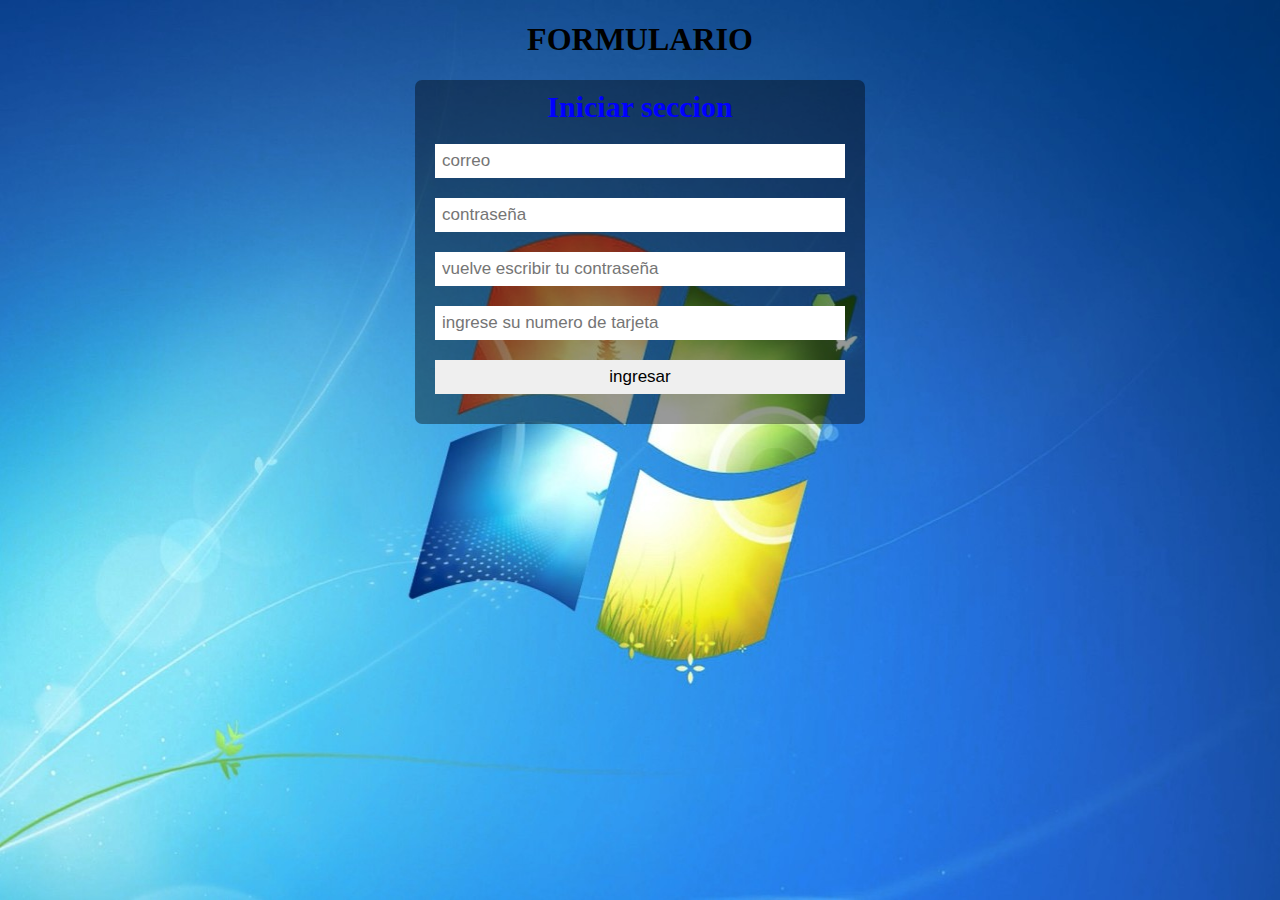
<file: pagina/comprar1.html>
<!DOCTYPE html>
<html lang="en">

<head>
    <title>Computadoras Carlitos</title>
    <link rel="icon" href="./resources/img/computer.png">
</head>
<style>
    .encuesta1 {
        text-align: center;
    }
    
    body {
        background-image: url(resources/img/windows.jpg);
        background-size: 100vw 100vh;
        background-attachment: fixed;
        margin: 0;
    }
    
    form {
        width: 450px;
        margin: auto;
        background: rgba(0, 0, 0, 0.4);
        padding: 10px 20px;
        box-sizing: border-box;
        margin-top: 20px;
        border-radius: 7px;
    }
    
    h2 {
        color: blue;
        text-align: center;
        margin: 0;
        font-size: 30px;
        margin-bottom: 20px;
    }
    
    input,
    textarea {
        width: 100%;
        margin-bottom: 20px;
        padding: 7px;
        box-sizing: border-box;
        font-size: 17px;
        border: none;
    }
    
    textarea {
        min-height: 100px;
        max-height: 200px;
        max-width: 100%;
    }
</style>

<body>
    <h1 class="encuesta1">FORMULARIO</h1>
    <form action="">
        <h2>Iniciar seccion</h2>
        <input type="text" name="correo" placeholder="correo">
        <input type="text" name="contraseña" placeholder="contraseña">
        <input type="text" name="contraseña" placeholder="vuelve escribir tu contraseña">
        <input type="text" name="codigo de tarjeta" placeholder="ingrese su numero de tarjeta">
        <a href="compra.html">
            <input type="button" value="ingresar" id="boton">
        </a>

</body>

</html>
</file>
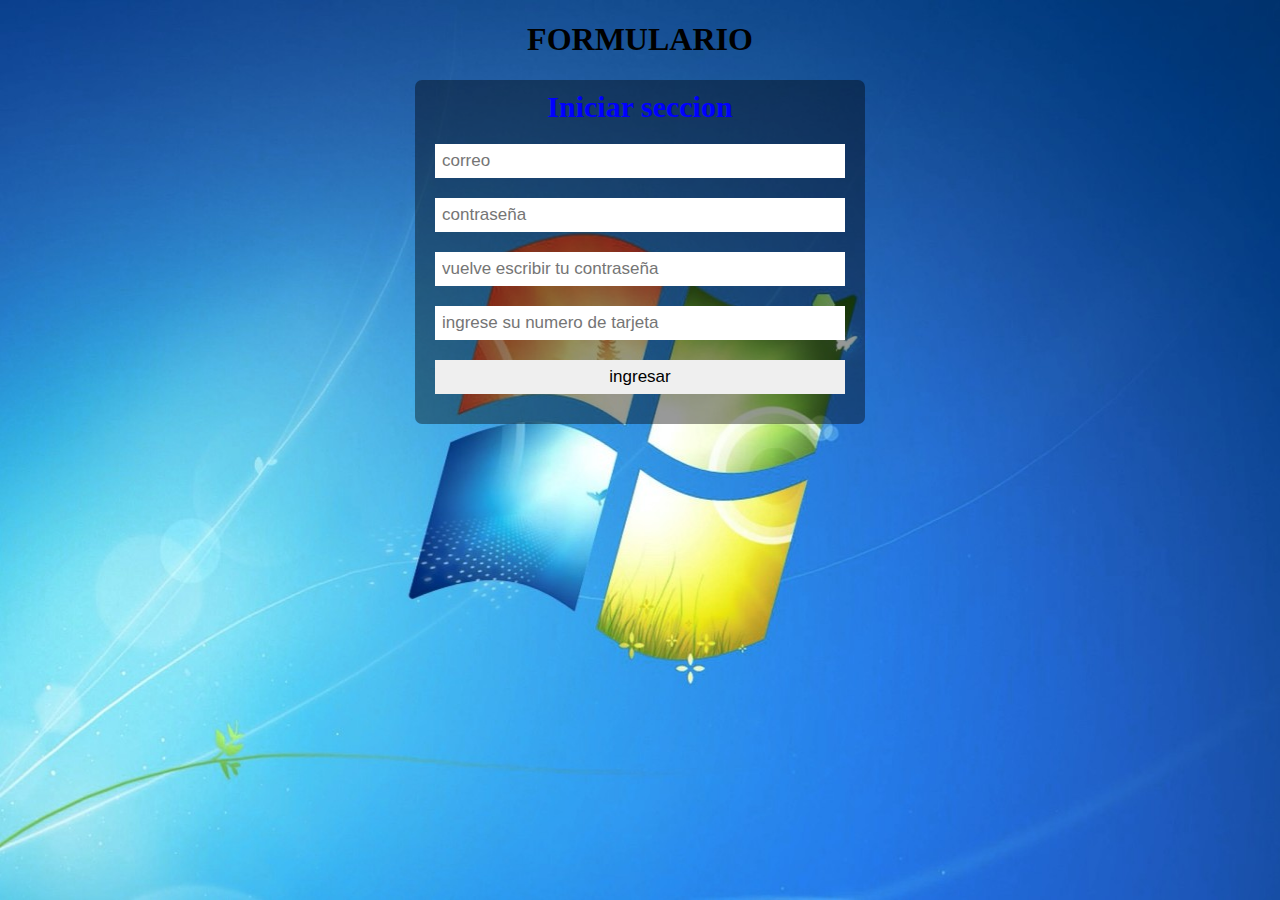
<file: pagina/comprar2.html>
<!DOCTYPE html>
<html lang="en">

<head>
    <title>Computadoras Carlitos</title>
    <link rel="icon" href="./resources/img/computer.png">
</head>
<style>
    .encuesta2 {
        text-align: center;
    }
    
    form {
        width: 450px;
        margin: auto;
        background: rgba(0, 0, 0, 0.4);
        padding: 10px 20px;
        box-sizing: border-box;
        margin-top: 20px;
        border-radius: 7px;
    }
    
    h2 {
        color: blue;
        text-align: center;
        margin: 0;
        font-size: 30px;
        margin-bottom: 20px;
    }
    
    input,
    textarea {
        width: 100%;
        margin-bottom: 20px;
        padding: 7px;
        box-sizing: border-box;
        font-size: 17px;
        border: none;
    }
    
    textarea {
        min-height: 100px;
        max-height: 200px;
        max-width: 100%;
    }
    
    body {
        background-image: url(resources/img/windows.jpg);
        background-size: 100vw 100vh;
        background-attachment: fixed;
        margin: 0;
    }
</style>

<body>
    <h1 class="encuesta2">FORMULARIO</h1>
    <form action="">
        <h2>Iniciar seccion</h2>
        <input type="text" name="correo" placeholder="correo">
        <input type="text" name="contraseña" placeholder="contraseña">
        <input type="text" name="contraseña" placeholder="vuelve escribir tu contraseña">
        <input type="text" name="codigo de tarjeta" placeholder="ingrese su numero de tarjeta">
        <a href="compra.html">
            <input type="button" value="ingresar" id="boton">
        </a>

</body>

</html>
</file>
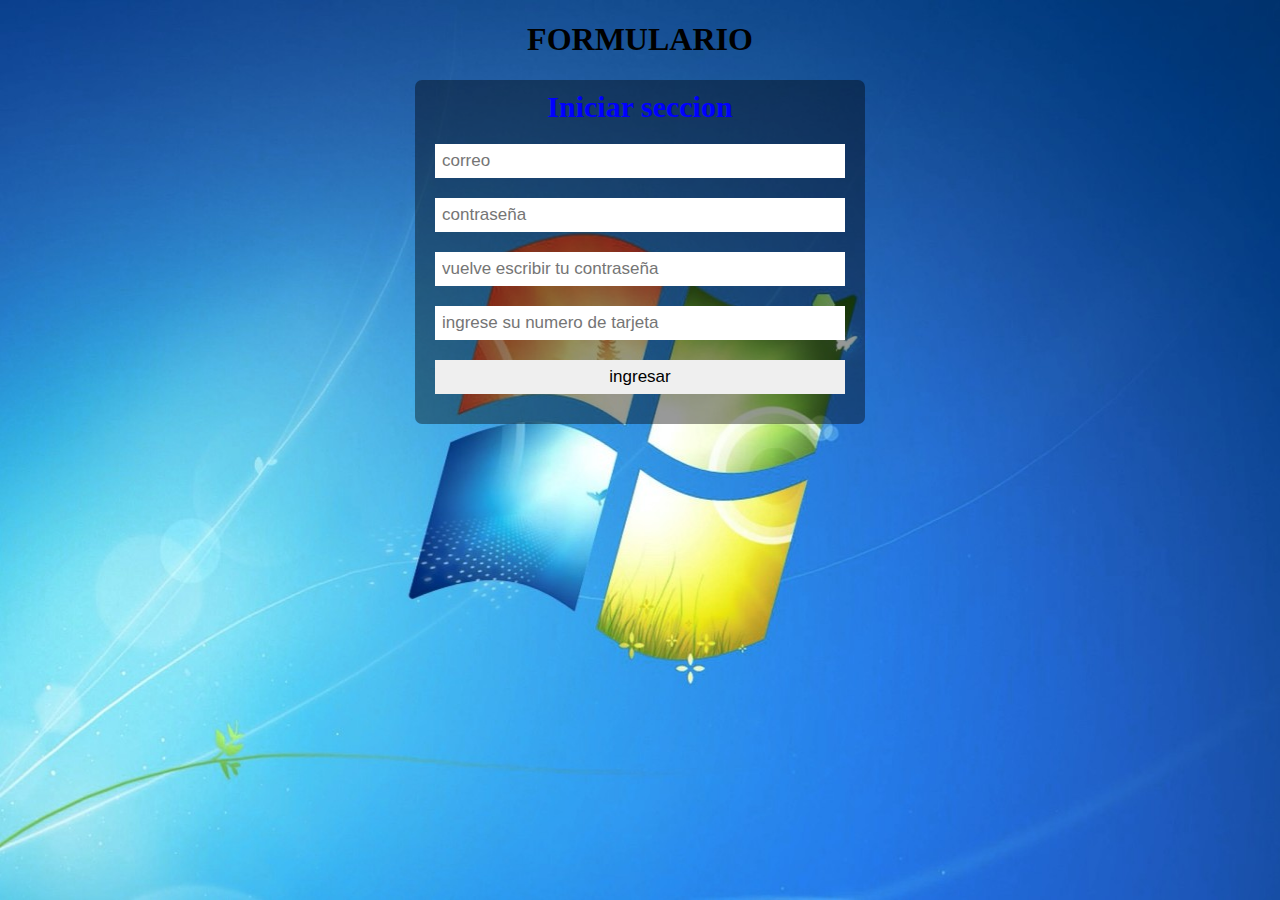
<file: pagina/comprar3.html>
<!DOCTYPE html>
<html lang="en">

<head>

    <title>Computadoras Carlitos</title>
    <link rel="icon" href="./resources/img/computer.png">
</head>
<style>
    .encuesta3 {
        text-align: center;
    }
    
    form {
        width: 450px;
        margin: auto;
        background: rgba(0, 0, 0, 0.4);
        padding: 10px 20px;
        box-sizing: border-box;
        margin-top: 20px;
        border-radius: 7px;
    }
    
    h2 {
        color: blue;
        text-align: center;
        margin: 0;
        font-size: 30px;
        margin-bottom: 20px;
    }
    
    input,
    textarea {
        width: 100%;
        margin-bottom: 20px;
        padding: 7px;
        box-sizing: border-box;
        font-size: 17px;
        border: none;
    }
    
    textarea {
        min-height: 100px;
        max-height: 200px;
        max-width: 100%;
    }
    
    body {
        background-image: url(resources/img/windows.jpg);
        background-size: 100vw 100vh;
        background-attachment: fixed;
        margin: 0;
    }
</style>

<body>
    <h1 class="encuesta3">FORMULARIO</h1>
    <form action="">
        <h2>Iniciar seccion</h2>
        <input type="text" name="correo" placeholder="correo">
        <input type="text" name="contraseña" placeholder="contraseña">
        <input type="text" name="contraseña" placeholder="vuelve escribir tu contraseña">
        <input type="text" name="codigo de tarjeta" placeholder="ingrese su numero de tarjeta">
        <a href="compra.html">
            <input type="button" value="ingresar" id="boton">
        </a>

</body>

</html>
</file>
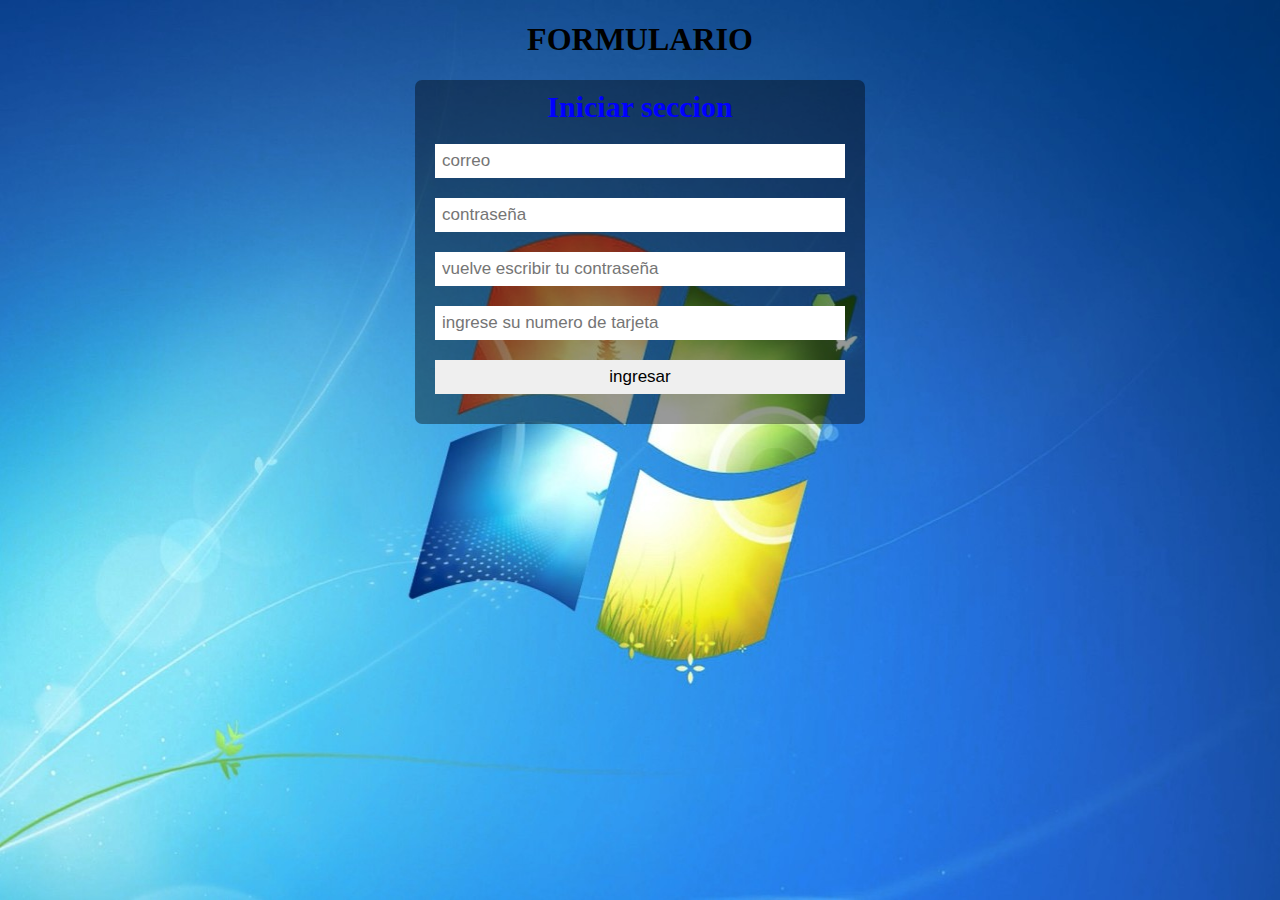
<file: pagina/comprar4.html>
<!DOCTYPE html>
<html lang="en">

<head>

    <title>Computadoras Carlitos</title>
    <link rel="icon" href="./resources/img/computer.png">
</head>
<style>
    .encuesta4 {
        text-align: center;
    }
    
    form {
        width: 450px;
        margin: auto;
        background: rgba(0, 0, 0, 0.4);
        padding: 10px 20px;
        box-sizing: border-box;
        margin-top: 20px;
        border-radius: 7px;
    }
    
    h2 {
        color: blue;
        text-align: center;
        margin: 0;
        font-size: 30px;
        margin-bottom: 20px;
    }
    
    input,
    textarea {
        width: 100%;
        margin-bottom: 20px;
        padding: 7px;
        box-sizing: border-box;
        font-size: 17px;
        border: none;
    }
    
    textarea {
        min-height: 100px;
        max-height: 200px;
        max-width: 100%;
    }
    
    body {
        background-image: url(resources/img/windows.jpg);
        background-size: 100vw 100vh;
        background-attachment: fixed;
        margin: 0;
    }
</style>

<body>
    <h1 class="encuesta4">FORMULARIO</h1>
    <form action="">
        <h2>Iniciar seccion</h2>
        <input type="text" name="correo" placeholder="correo">
        <input type="text" name="contraseña" placeholder="contraseña">
        <input type="text" name="contraseña" placeholder="vuelve escribir tu contraseña">
        <input type="text" name="codigo de tarjeta" placeholder="ingrese su numero de tarjeta">
        <a href="compra.html">
            <input type="button" value="ingresar" id="boton">
        </a>

</body>

</html>
</file>
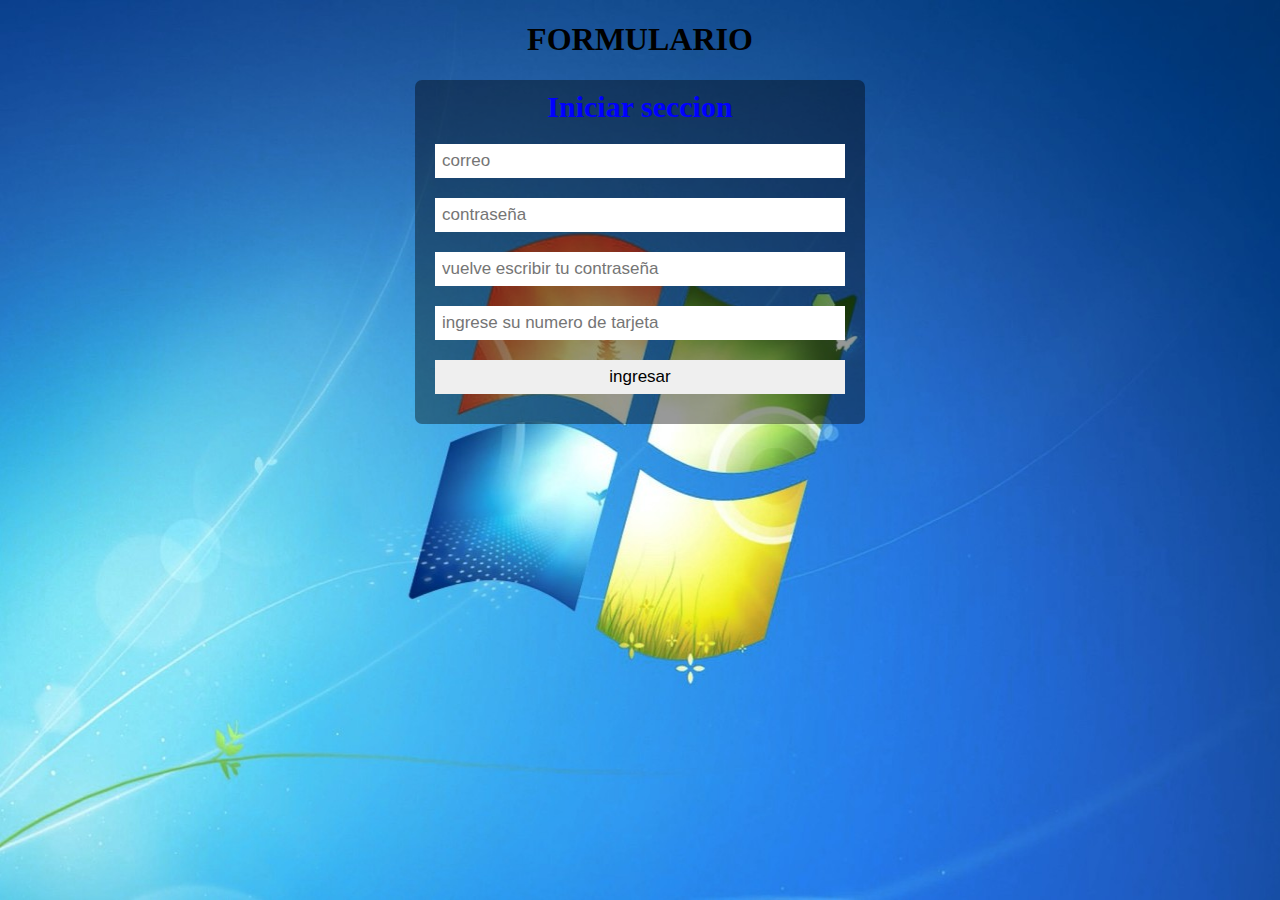
<file: pagina/comprar5.html>
<!DOCTYPE html>
<html lang="en">

<head>

    <title>Computadoras Carlitos</title>
    <link rel="icon" href="./resources/img/computer.png">
</head>
<style>
    .encuesta5 {
        text-align: center;
    }
    
    form {
        width: 450px;
        margin: auto;
        background: rgba(0, 0, 0, 0.4);
        padding: 10px 20px;
        box-sizing: border-box;
        margin-top: 20px;
        border-radius: 7px;
    }
    
    h2 {
        color: blue;
        text-align: center;
        margin: 0;
        font-size: 30px;
        margin-bottom: 20px;
    }
    
    input,
    textarea {
        width: 100%;
        margin-bottom: 20px;
        padding: 7px;
        box-sizing: border-box;
        font-size: 17px;
        border: none;
    }
    
    textarea {
        min-height: 100px;
        max-height: 200px;
        max-width: 100%;
    }
    
    body {
        background-image: url(resources/img/windows.jpg);
        background-size: 100vw 100vh;
        background-attachment: fixed;
        margin: 0;
    }
</style>

<body>
    <h1 class="encuesta5">FORMULARIO</h1>
    <form action="">
        <h2>Iniciar seccion</h2>
        <input type="text" name="correo" placeholder="correo">
        <input type="text" name="contraseña" placeholder="contraseña">
        <input type="text" name="contraseña" placeholder="vuelve escribir tu contraseña">
        <input type="text" name="codigo de tarjeta" placeholder="ingrese su numero de tarjeta">
        <a href="compra.html">
            <input type="button" value="ingresar" id="boton">
        </a>

</body>

</html>
</file>
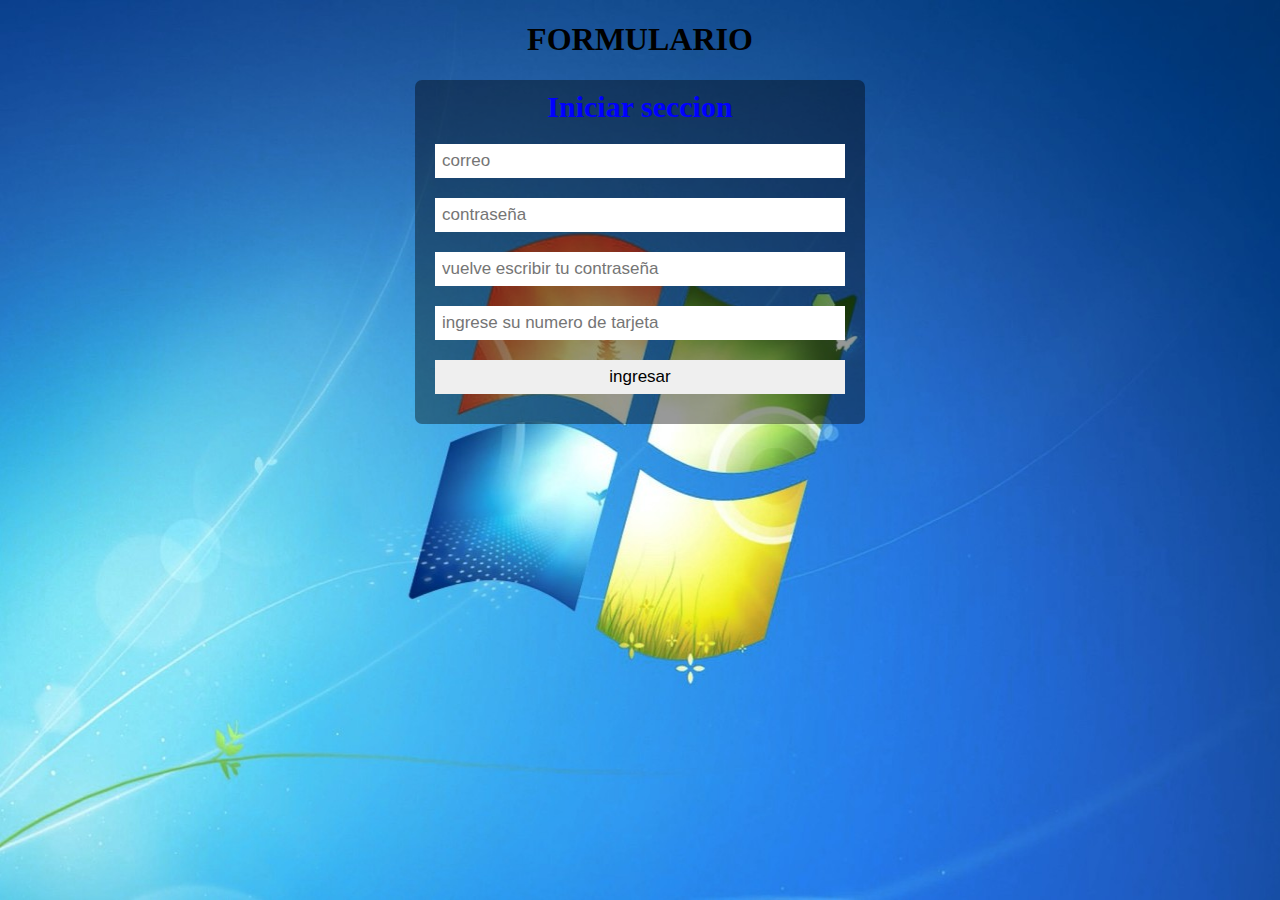
<file: pagina/comprar6.html>
<!DOCTYPE html>
<html lang="en">

<head>

    <title>Computadoras carlitos</title>
    <link rel="icon" href="./resources/img/computer.png">
</head>
<style>
    .encuesta6 {
        text-align: center;
    }
    
    form {
        width: 450px;
        margin: auto;
        background: rgba(0, 0, 0, 0.4);
        padding: 10px 20px;
        box-sizing: border-box;
        margin-top: 20px;
        border-radius: 7px;
    }
    
    h2 {
        color: blue;
        text-align: center;
        margin: 0;
        font-size: 30px;
        margin-bottom: 20px;
    }
    
    input,
    textarea {
        width: 100%;
        margin-bottom: 20px;
        padding: 7px;
        box-sizing: border-box;
        font-size: 17px;
        border: none;
    }
    
    textarea {
        min-height: 100px;
        max-height: 200px;
        max-width: 100%;
    }
    
    body {
        background-image: url(resources/img/windows.jpg);
        background-size: 100vw 100vh;
        background-attachment: fixed;
        margin: 0;
    }
</style>

<body>
    <h1 class="encuesta6">FORMULARIO</h1>
    <form action="">
        <h2>Iniciar seccion</h2>
        <input type="text" name="correo" placeholder="correo">
        <input type="text" name="contraseña" placeholder="contraseña">
        <input type="text" name="contraseña" placeholder="vuelve escribir tu contraseña">
        <input type="text" name="codigo de tarjeta" placeholder="ingrese su numero de tarjeta">
        <a href="compra.html">
            <input type="button" value="ingresar" id="boton">
        </a>

</body>

</html>
</file>
